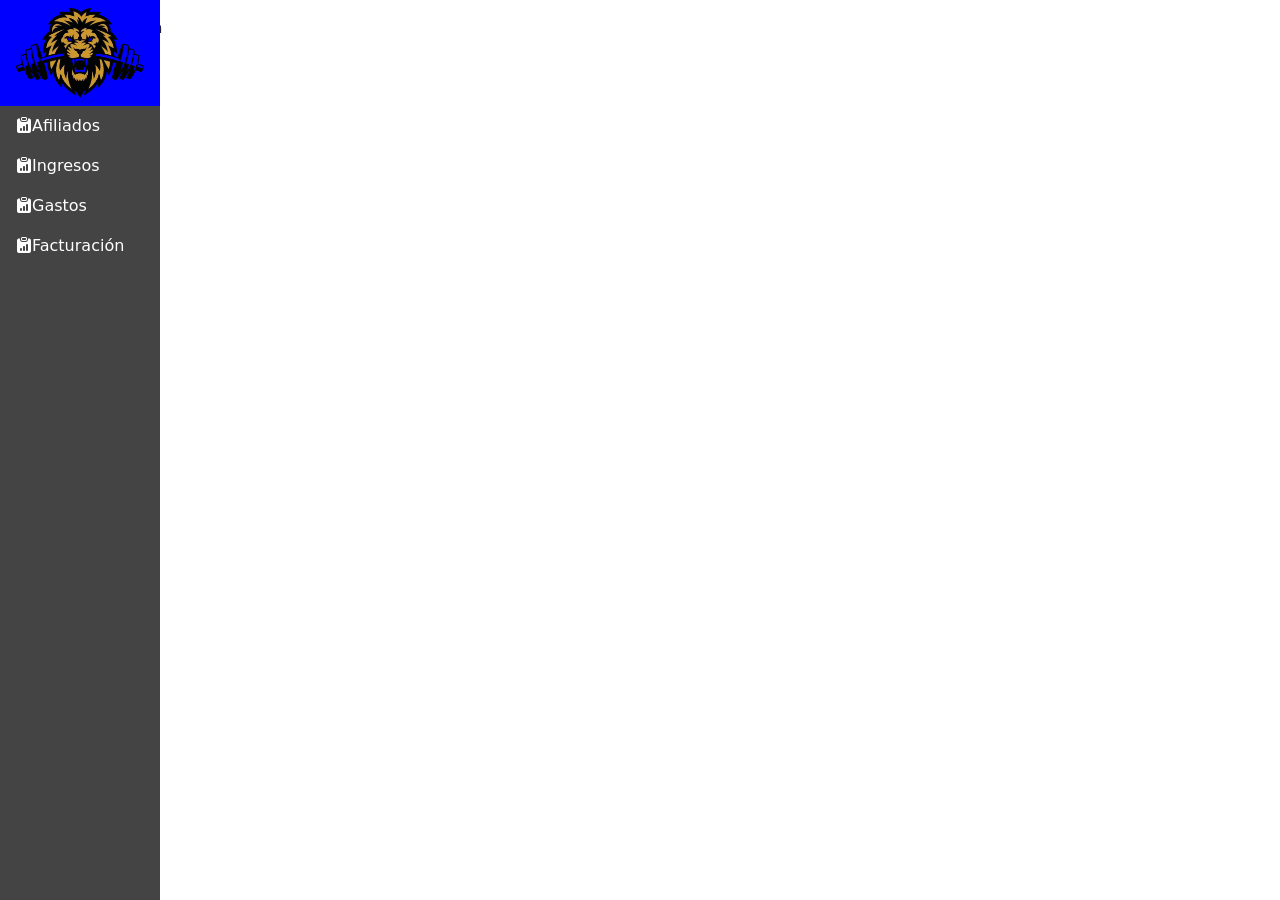
<file: app/adm/index.html>
<!doctype html>
<html lang="en" data-bs-theme="light">
    <head>
        <title>Title</title>
        <!-- Required meta tags -->
        <meta charset="utf-8" />
        <meta name="viewport" content="width=device-width, initial-scale=1" />

        <!-- Bootstrap CSS v5.3.8 -->
        <link
            href="https://cdn.jsdelivr.net/npm/bootstrap@5.3.8/dist/css/bootstrap.min.css"
            rel="stylesheet"
            integrity="sha384-sRIl4kxILFvY47J16cr9ZwB07vP4J8+LH7qKQnuqkuIAvNWLzeN8tE5YBujZqJLB"
            crossorigin="anonymous"
        />
        <link rel="stylesheet" href="css/estilos.css">
    </head>

    <body>
        <header>
            <ul>

                <li><a href="" class="active">  <img src="img/leon.png" alt="" class="img-fluid"></a></li>
                <li><a href="" ><i class="bi bi-clipboard-data-fill"></i>Afiliados</a></li>
                <li><a href=""><i class="bi bi-clipboard-data-fill"></i>Ingresos</a></li>
                <li><a href=""><i class="bi bi-clipboard-data-fill"></i>Gastos</a></li>
                <li><a href="" data-bs-toggle="modal"
                data-bs-target="#modalId" ><i class="bi bi-clipboard-data-fill"></i>Facturación</a></li>
            </ul>
</div>
        </header>
        <main>
                <div class="container-fluid">
                <div class="p-3" style="margin-left: 8%;">
                    hola

                </div>


            </div>

            <!-- ========== Start modal1 ========== -->
            <!-- Modal trigger button -->
            
            <!-- Modal Body -->
            <!-- if you want to close by clicking outside the modal, delete the last endpoint:data-bs-backdrop and data-bs-keyboard -->
            <div
                class="modal fade"
                id="modalId"
                tabindex="-1"
                data-bs-backdrop="static"
                data-bs-keyboard="false"
                
                role="dialog"
                aria-labelledby="modalTitleId"
                aria-hidden="true"
            >
                <div
                    class="modal-dialog modal-dialog-scrollable modal-dialog-centered modal-xl"
                    role="document"
                >
                    <div class="modal-content">
                        <div class="modal-header">
                            <h5 class="modal-title" id="modalTitleId">
                                <i class="bi bi-file-ruled fs-1"></i>Facturación
                            </h5>
                            <button
                                type="button"
                                class="btn-close"
                                data-bs-dismiss="modal"
                                aria-label="Close"
                            ></button>
                        </div>
                        <div class="modal-body">Body</div>
                        <div class="modal-footer">
                            <button
                                type="button"
                                class="btn btn-secondary"
                                data-bs-dismiss="modal"
                            >
                                Close
                            </button>
                            <button type="button" class="btn btn-primary">Crear factura</button>
                        </div>
                    </div>
                </div>
            </div>
            
            <!-- Optional: Place to the bottom of scripts -->
            <script>
                const myModal = new bootstrap.Modal(
                    document.getElementById("modalId"),
                    options,
                );
            </script>
            




            
            <!-- ========== End modal1 ========== -->
            


        </main>
        <footer>
            <!-- place footer here -->
        </footer>
        <!-- Bootstrap JavaScript Bundle (includes Popper) -->
        <script
            src="https://cdn.jsdelivr.net/npm/bootstrap@5.3.8/dist/js/bootstrap.bundle.min.js"
            integrity="sha384-FKyoEForCGlyvwx9Hj09JcYn3nv7wiPVlz7YYwJrWVcXK/BmnVDxM+D2scQbITxI"
            crossorigin="anonymous"
        ></script>
        <link rel="stylesheet" href="https://cdn.jsdelivr.net/npm/bootstrap-icons@1.13.1/font/bootstrap-icons.min.css">
    </body>
</html>
</file>
<file: app/adm/css/estilos.css>
body{

    margin:0;

}
ul{
list-style: none;
margin:0;
padding: 0;
width:160px;
background-color: #444444;
position: fixed;
height: 100%;
overflow: auto;
}
li a{


    display:block;
    color:white;
    padding: 8px 16px;
    text-decoration: none;
}

li a.active{
    background-color:blue;
    color:white;
}

li a:hover:not(.active){
    background-color:#fdebeb55;
    color:black;
}
</file>
